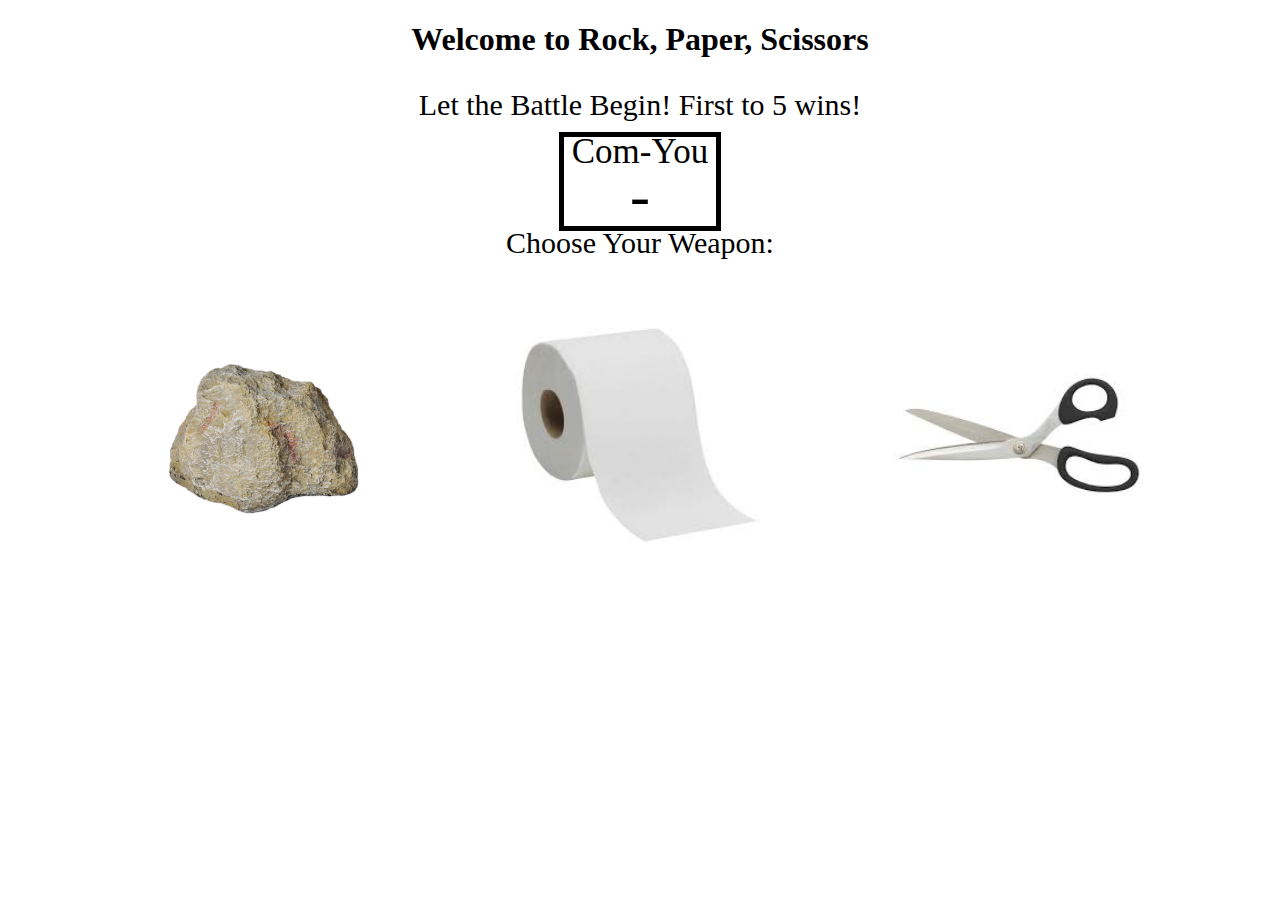
<file: index.html>
<!DOCTYPE html>
<html lang="en">
<head>
    <meta charset="UTF-8">
    <meta name="viewport" content="width=device-width, initial-scale=1.0">
    <link rel="stylesheet" href="styles.css">
    <title>Paper, Rock, Scissors Console Style</title>
</head>
<body>
    <header> 
        <h1>
            Welcome to Rock, Paper, Scissors
        </h1>
    </header>
<p class="subtitle subhead">Let the Battle Begin! First to 5 wins!</p>
<div class="score-board">
    <p class ="cvp">Com-You</p>
    <p class="score-keeper">
        <span class="computer-score score"></span>
            - 
        <span class="player-score score"></span>
    </p>
</div>
<p class="instructions subhead">Choose Your Weapon:</p>
<div class="playing-field">
    <img src="./img/Rock.jpg" alt="" class="options" id="rock">
    <img src="./img/Paper.jpeg" alt="" class="options" id="paper">
    <img src="./img/Scissors.jpeg" alt="" class="options" id="scissors">
</div>
</body>
<script src="app.js"></script>
</html>
</file>
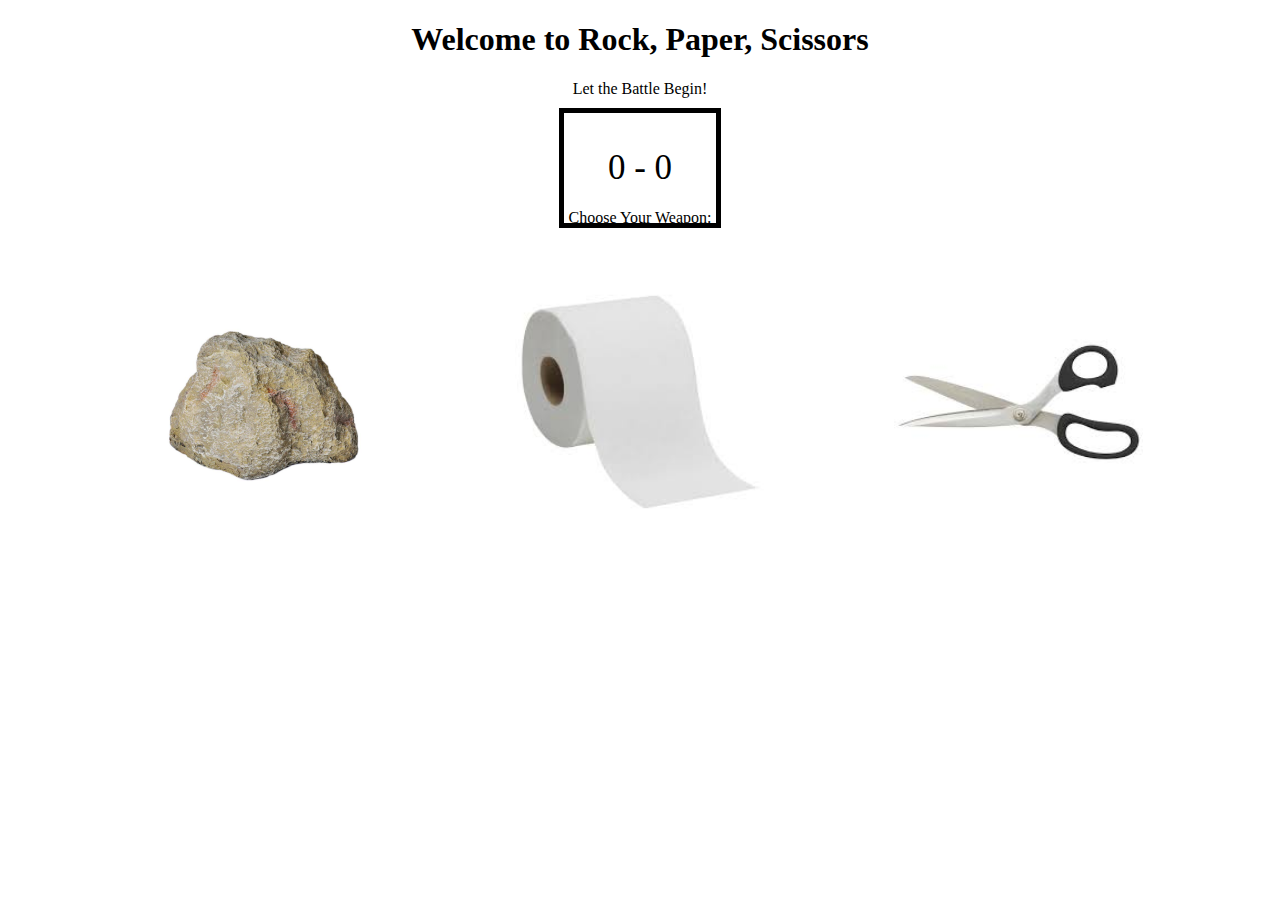
<file: src/index.html>
<!DOCTYPE html>
<html lang="en">
<head>
    <meta charset="UTF-8">
    <meta name="viewport" content="width=device-width, initial-scale=1.0">
    <link rel="stylesheet" href="/src/styles.css">
    <title>Paper, Rock, Scissors Console Style</title>
</head>
<body>
    <header> 
        <h1>
            Welcome to Rock, Paper, Scissors
        </h1>
    </header>
<p class="subtitle" class="subhead">Let the Battle Begin!</p>
<div class="score-board">
    <p>
        <span class="computer-score">0</span>
            - 
        <span class="player-score">0</span>
    </p>
</div>
<p class="instructions" class="subhead">Choose Your Weapon:</p>
<div class="playing-field">
    <img src="/img/Rock.jpg" alt="" class="options" id="rock">
    <img src="/img/Paper.jpeg" alt="" class="options" id="paper">
    <img src="/img/Scissors.jpeg" alt="" class="options" id="scissors">
</div>
</body>
<script src="/src/js/app.js"></script>
</html>
</file>
<file: styles.css>
body {
  background-color: white;
  text-align: center;
}

.subtitle {
  margin-bottom: 10px;
}

.subhead {
  font-size: 30px;
}

.score-board {
  font-size: 35px;
  border: 5px solid black;
  width: 12%;
  margin: auto;
  margin-top: 5px;
  margin-bottom: -35px;
}

.cvp {
  margin-top: -5px;
}

.score-keeper {
  font-size: 60px;
  margin-top: -45px;
  margin-bottom: -5px;
}

.playing-field {
  display: flex;
  justify-content: space-evenly;
  margin-top: 50px;
}

.options {
  width: 250px;
  height: 250px;
  transition: 0.2s;
}

.options:hover {
  margin-top: -12px;
  cursor: pointer;
}

.match-result > p {
  font-size: 35px;
}
</file>
<file: src/styles.css>
body {
  background-color: white;
  text-align: center;
}

.subtitle {
  margin-bottom: 10px;
}

.subhead {
  font-size: 30px;
}

.score-board {
  font-size: 35px;
  border: 5px solid black;
  width: 12%;
  margin: auto;
  margin-top: 5px;
  margin-bottom: -35px;
}

.cvp {
  margin-top: -5px;
}

.score-keeper {
  font-size: 60px;
  margin-top: -45px;
  margin-bottom: -5px;
}

.playing-field {
  display: flex;
  justify-content: space-evenly;
  margin-top: 50px;
}

.options {
  width: 250px;
  height: 250px;
  transition: 0.2s;
}

.options:hover {
  margin-top: -12px;
  cursor: pointer;
}

.match-result > p {
  font-size: 35px;
}
</file>
